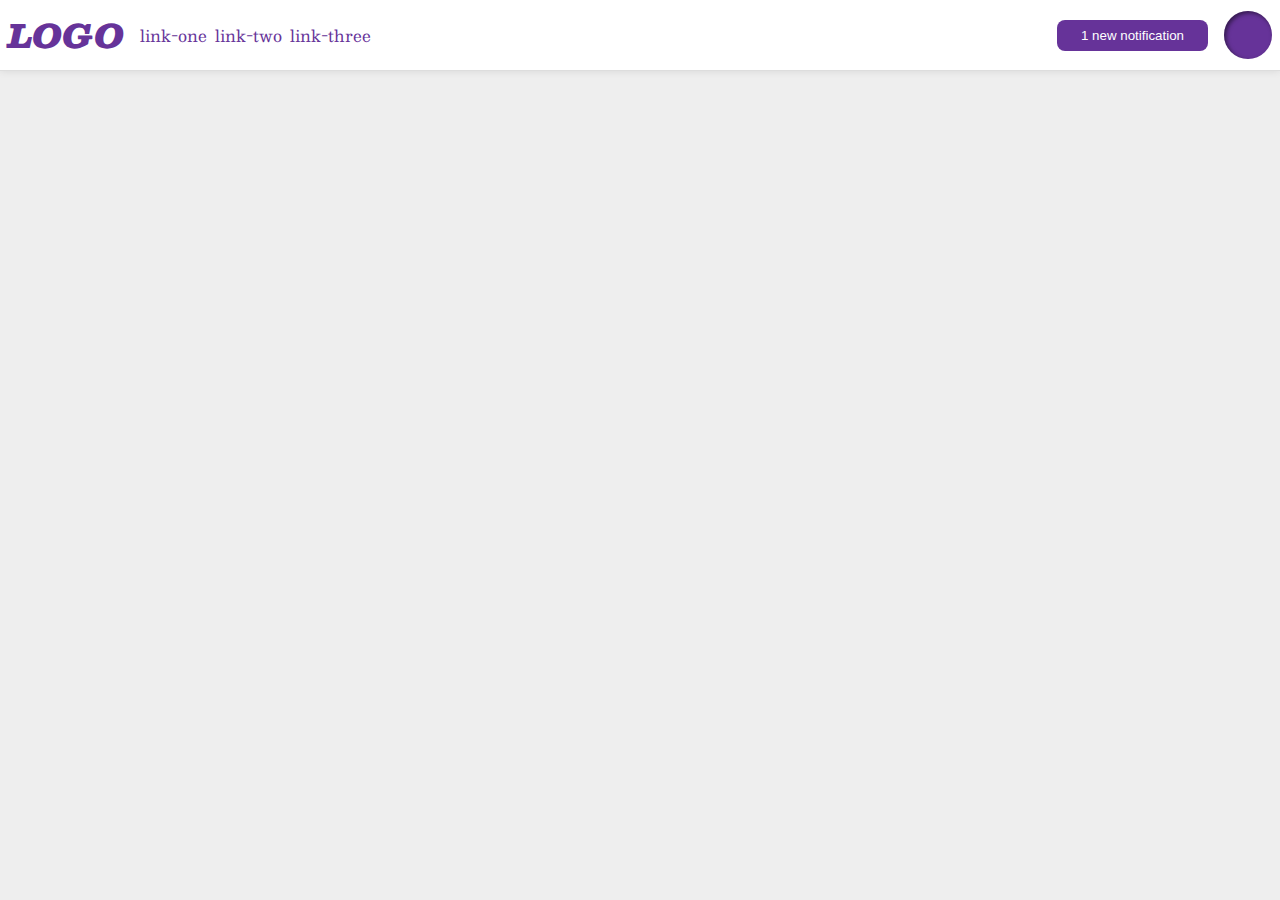
<file: foundations/flex/03-flex-header-2/index.html>
<!DOCTYPE html>
<html lang="en">
  <head>
    <meta charset="UTF-8">
    <meta http-equiv="X-UA-Compatible" content="IE=edge">
    <meta name="viewport" content="width=device-width, initial-scale=1.0">
    <title>Flex Header 2</title>
    <link rel="stylesheet" href="style.css">
  </head>
  <body>
    <div class="header">
      <div class="left">
      <div class="logo">
        LOGO
      </div>
      <ul class="links">
        <li><a href="https://google.com">link-one</a></li>
        <li><a href="https://google.com">link-two</a></li>
        <li><a href="https://google.com">link-three</a></li>
      </ul>
      </div>
      <div class="right">
      <button class="notifications">
        1 new notification
      </button>
      <div class="profile-image"></div>
      </div>
    </div>
  </body>
</html>
</file>
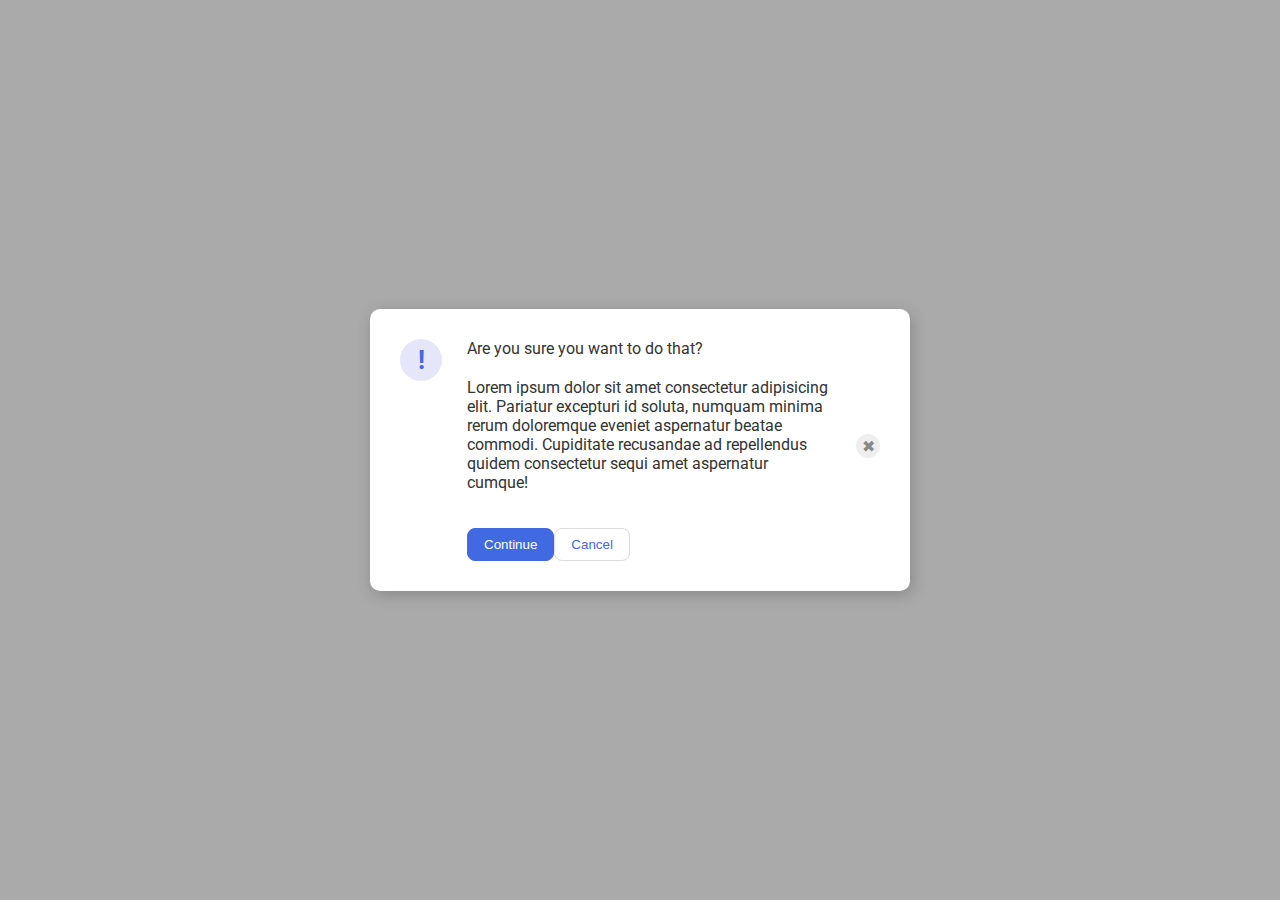
<file: foundations/flex/05-flex-modal/index.html>
<!DOCTYPE html>
<html lang="en">
  <head>
    <meta charset="UTF-8">
    <meta http-equiv="X-UA-Compatible" content="IE=edge">
    <meta name="viewport" content="width=device-width, initial-scale=1.0">
    <link rel="stylesheet" href="style.css">
    <title>Modal</title>
  </head>
  <body>
    <!--
    <div class="modal">
      <div class="heading-part">
      <div class="icon">!</div>
      <div class="header">Are you sure you want to do that?</div>
      <div><button class="close-button">✖</button></div>
      </div>
      <div class="agreement">
      <div class="text">Lorem ipsum dolor sit amet consectetur adipisicing elit. 
      Pariatur excepturi id soluta, numquam minima rerum doloremque eveniet 
      aspernatur beatae commodi. Cupiditate recusandae ad repellendus quidem 
      consectetur sequi amet aspernatur cumque!</div>
      <div class="button">
      <button class="continue">Continue</button>
      <button class="cancel">Cancel</button>
      </div>
      </div>
    </div>
  -->
  <div class="modal">


    <div class="icon">!</div>
  

    <div class="middlediv">
    
    <div class="header">Are you sure you want to do that?</div>

 

    <div class="text">Lorem ipsum dolor sit amet consectetur adipisicing elit. 
    Pariatur excepturi id soluta, numquam minima rerum doloremque eveniet 
    aspernatur beatae commodi. Cupiditate recusandae ad repellendus quidem 
    consectetur sequi amet aspernatur cumque!</div>


    <div class="buttons">
    <button class="continue">Continue</button>
    <button class="cancel">Cancel</button>
    </div>

    </div>

    <div class="closediv">
    <div><button class="close-button">✖</button></div>
    </div>

  </div>

  </body>
</html>
</file>
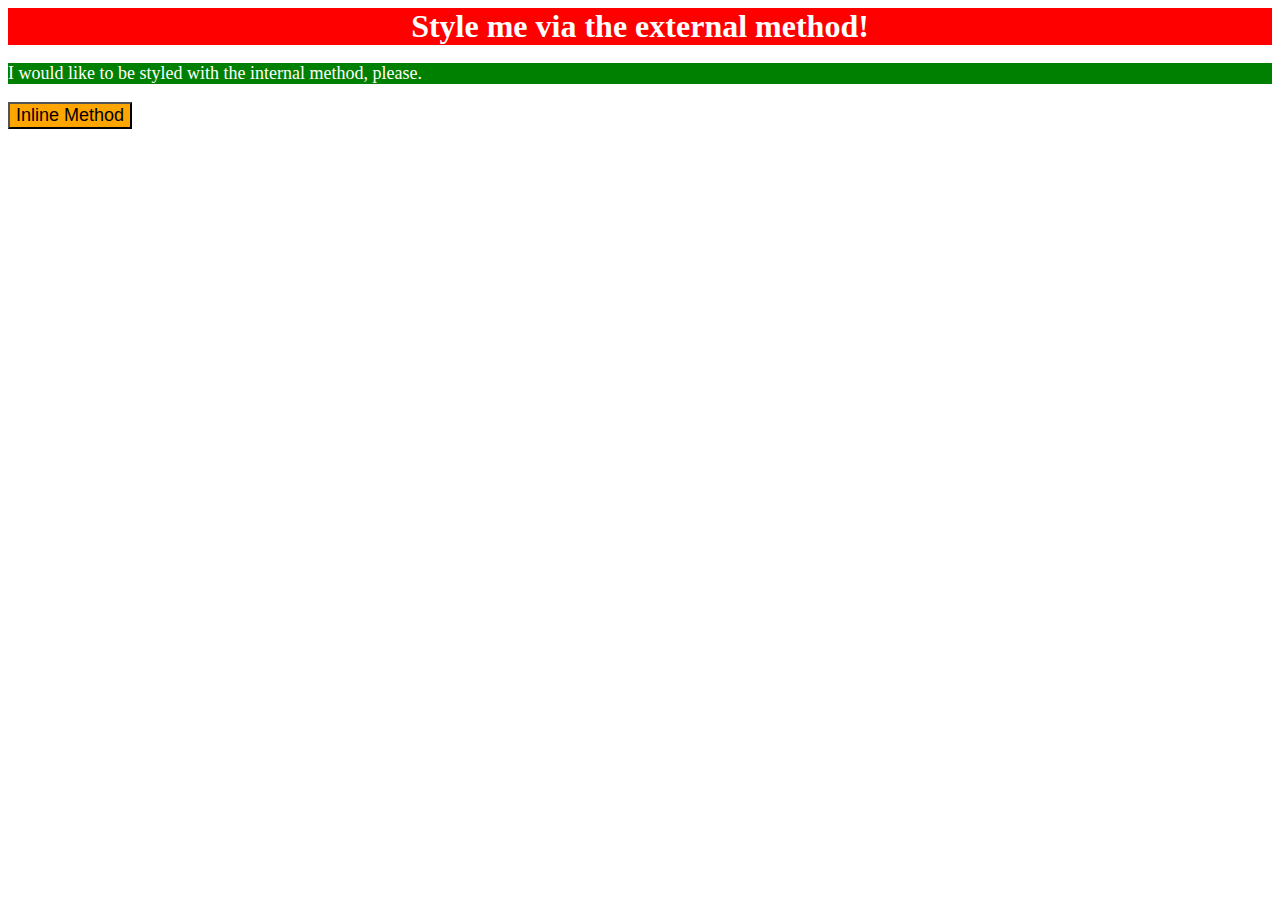
<file: foundations/intro-to-css/01-css-methods/index.html>
<!DOCTYPE html>
<html lang="en">
  <head>
    <meta charset="UTF-8">
    <meta http-equiv="X-UA-Compatible" content="IE=edge">
    <meta name="viewport" content="width=device-width, initial-scale=1.0">
    <title>Methods for Adding CSS</title>
    <link href="styles.css" rel="stylesheet">
    <style>
      p{
        color: white;
        background-color: green;
        font-size: 18px;
      }
    </style>
  </head>
  <body>
    <div>Style me via the external method!</div>
    <p>I would like to be styled with the internal method, please.</p>
    <button style="color: black; background-color: orange; font-size: 18px;">Inline Method</button>
  </body>
</html>
</file>
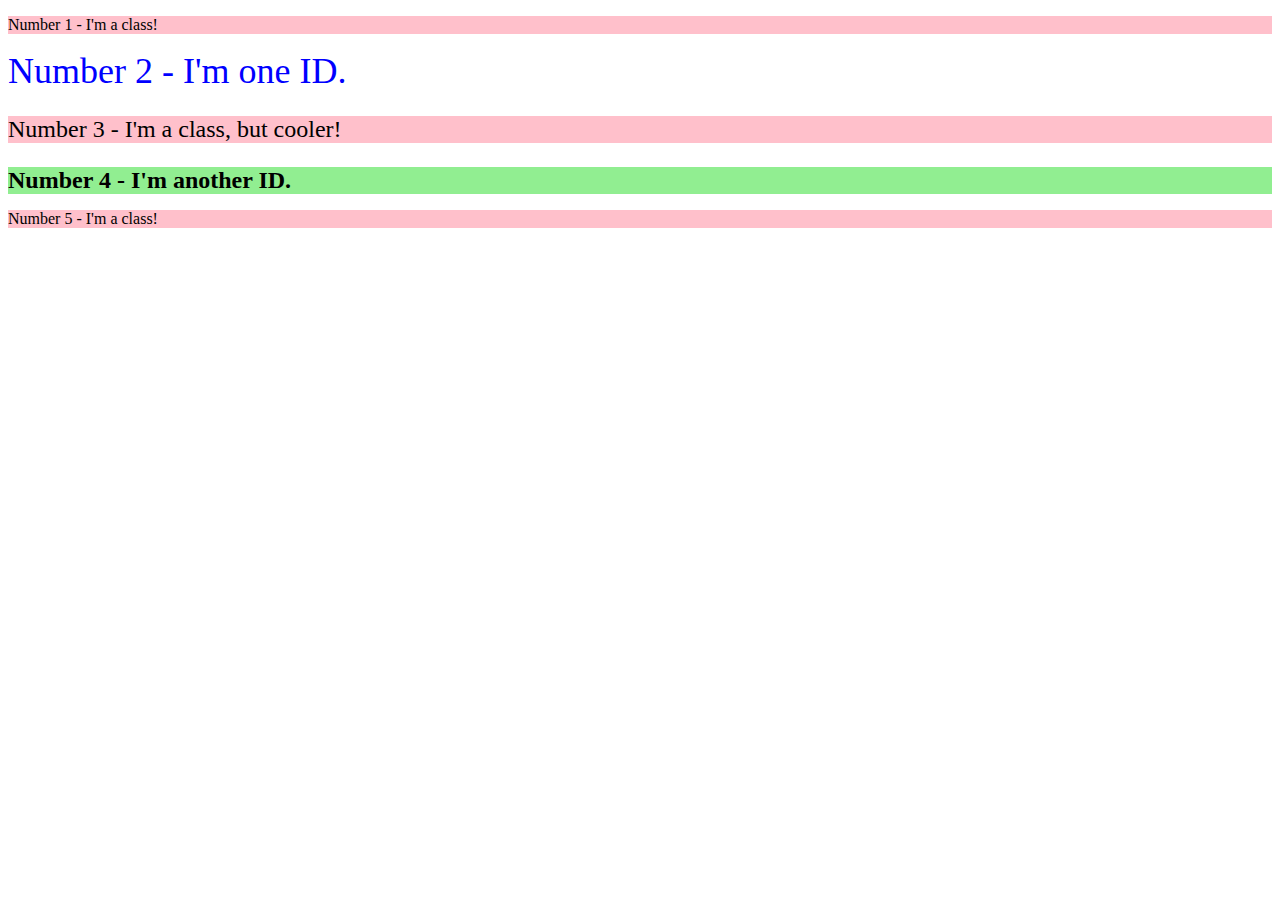
<file: foundations/intro-to-css/02-class-id-selectors/index.html>
<!DOCTYPE html>
<html lang="en">
  <head>
    <meta charset="UTF-8">
    <meta http-equiv="X-UA-Compatible" content="IE=edge">
    <meta name="viewport" content="width=device-width, initial-scale=1.0">
    <title>Class and ID Selectors</title>
    <link rel="stylesheet" href="style.css">
  </head>
  <body>
    <p class="Number1">Number 1 - I'm a class!</p>
    <div id="Number2">Number 2 - I'm one ID.</div>
    <p class="Number3">Number 3 - I'm a class, but cooler!</p>
    <div id="Number4" class="Number3">Number 4 - I'm another ID.</div>
    <p class="Number1">Number 5 - I'm a class!</p>
  </body>
</html>
</file>
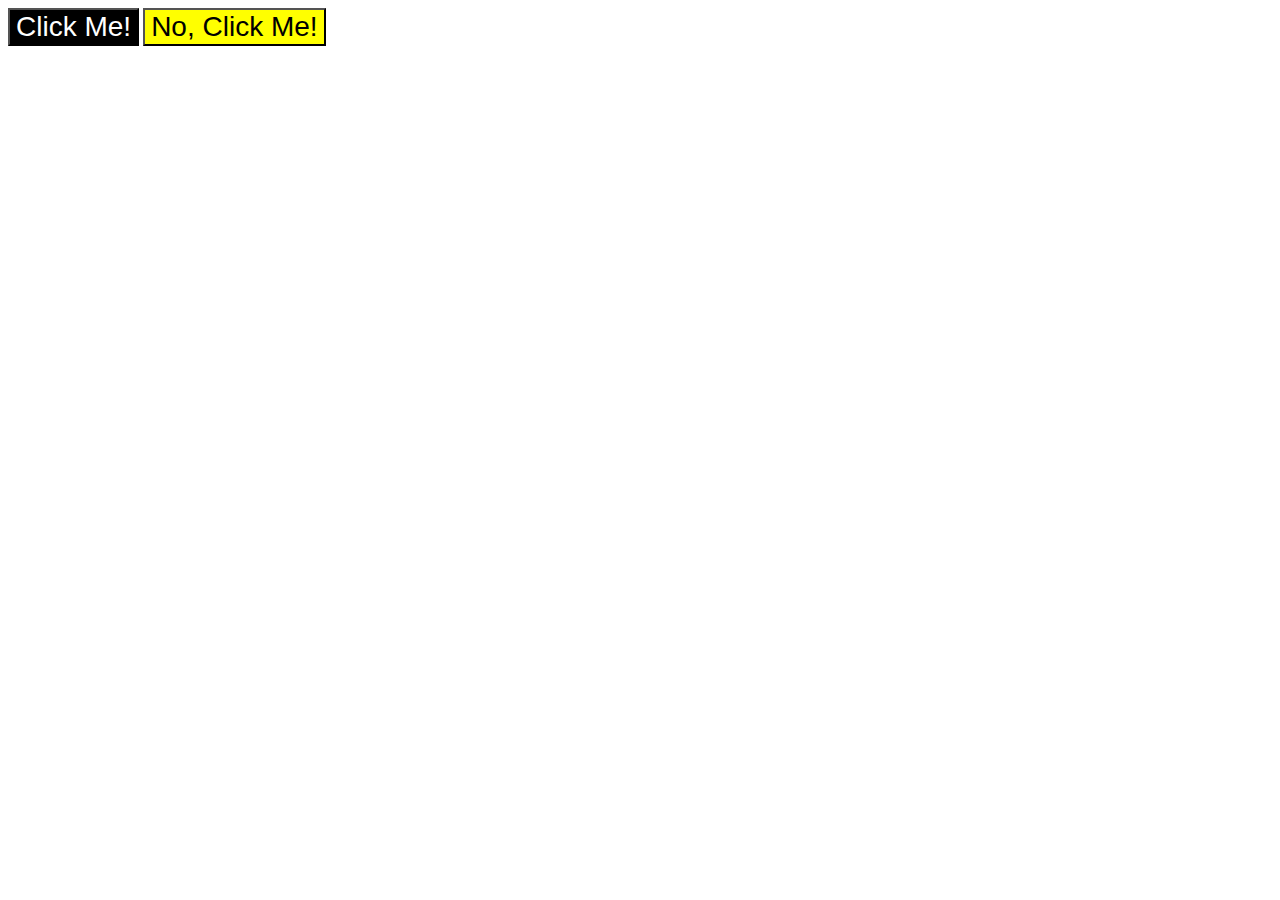
<file: foundations/intro-to-css/03-grouping-selectors/index.html>
<!DOCTYPE html>
<html lang="en">
  <head>
    <meta charset="UTF-8">
    <meta http-equiv="X-UA-Compatible" content="IE=edge">
    <meta name="viewport" content="width=device-width, initial-scale=1.0">
    <title>Grouping Selectors</title>
    <link rel="stylesheet" href="style.css">
  </head>
  <body>
    <button class="font1">Click Me!</button>
    <button class="font2">No, Click Me!</button>
  </body>
</html>
</file>
<file: foundations/flex/03-flex-header-2/style.css>
/* this is some magical font-importing.  
you'll learn about it later. */
@import url('https://fonts.googleapis.com/css2?family=Besley:ital,wght@0,400;1,900&display=swap');

body {
  margin: 0;
  background: #eee;
  font-family: Besley, serif;
}

.header {
  background: white;
  border-bottom: 1px solid #ddd;
  box-shadow: 0 0 8px rgba(0,0,0,.1);
  padding: 8px;
  display: flex;
  justify-content: space-between;

}

.profile-image {
  background: rebeccapurple;
  box-shadow: inset 2px 2px 4px rgba(0,0,0,.5);
  border-radius: 50%;
  width: 48px;
  height: 48px;
/*  display: flex;
  justify-content: flex-end; */
}

.logo {
  color: rebeccapurple;
  font-size: 32px;
  font-weight: 900;
  font-style: italic;
}

button {
  border: none;
  border-radius: 8px;
  background: rebeccapurple;
  color: white;
  padding: 8px 24px;
}

a {
  /* this removes the line under our links */
  text-decoration: none;
  color: rebeccapurple;
}

ul {
  list-style-type: none;
  display: flex;
  margin: 0;
  padding: 0;
  gap: 16px;
}

.links{
  display: flex;
  gap: 8px;
}

.left, .right {
  display: flex;
 align-items: center;
  gap: 16px;
}
</file>
<file: foundations/flex/05-flex-modal/style.css>
@import url('https://fonts.googleapis.com/css2?family=Roboto:wght@400;700&display=swap');

html, body {
  height: 100%;
}

body {
  font-family: Roboto, sans-serif;
  margin: 0;
  background: #aaa;
  color: #333;
  /* I'll give you this one for free lol */
  display: flex;
  align-items: center;
  justify-content: center;
}

.modal {
  background: white;
  width: 480px;
  border-radius: 10px;
  box-shadow: 2px 4px 16px rgba(0,0,0,.2);
  padding: 30px;
  display: flex;
  gap:25px;
}

.closediv{
  display: flex;
  align-items: center;
  justify-content: space-between;
  font-size: 18px;
  font-weight: 700;
  margin-bottom: 8px;
}

.text {
  margin-bottom: 16px;
}

.middlediv{
  display: flex;
  flex-direction: column;
  gap: 20px;
}

.buttons{
  max-width: 30px;
  display: flex;

}

.agreement{
  display: flex;
  flex-direction: column;
}

.heading-part{
  display: flex;
  justify-content: space-between;
}

.icon {
  color: royalblue;
  font-size: 26px;
  font-weight: 700;
  background: lavender;
  width: 42px;
  height: 42px;
  border-radius: 50%;
  display: flex;
  align-items: center;
  justify-content: center;
  flex-shrink: 0;
}

.close-button {
  background: #eee;
  border-radius: 50%;
  color: #888;
  font-weight: 400;
  font-size: 16px;
  height: 24px;
  width: 24px;
  display: flex;
  align-items: center;
  justify-content: center;
  border: 1px solid #eee;
  padding: 0;
}

button {
  cursor: pointer;
  padding: 8px 16px;
  border-radius: 8px;
}

button.continue {
  background: royalblue;
  border: 1px solid royalblue;
  color: white;
}

button.cancel {
  background: white;
  border: 1px solid #ddd;
  color: royalblue;
}
</file>
<file: foundations/intro-to-css/01-css-methods/styles.css>
div{
    color: white;
    background-color: red;
    font-size: 32px;
    text-align: center;
    font-weight: bold;
}
</file>
<file: foundations/intro-to-css/02-class-id-selectors/style.css>
.Number1,.Number3{
    background-color: rgb(255, 192, 203);
    font-family: Verdana "DejaVu Sans" sans-serif;
}

#Number2{
    color: #0000ff;
    font-size: 36px;
}

.Number3{
    font-size: 24px;
}

#Number4{
    background-color: hsl(120, 73%, 75%);
    font-weight: bold;
}
</file>
<file: foundations/intro-to-css/03-grouping-selectors/style.css>
.font1{
    background-color: black;
    color: white;
}

.font2{
    background-color: yellow;
}

.font1, .font2{
    font-size: 28px;
    font-family: Helvetica "Times New Roman" sans-serif;
}
</file>
